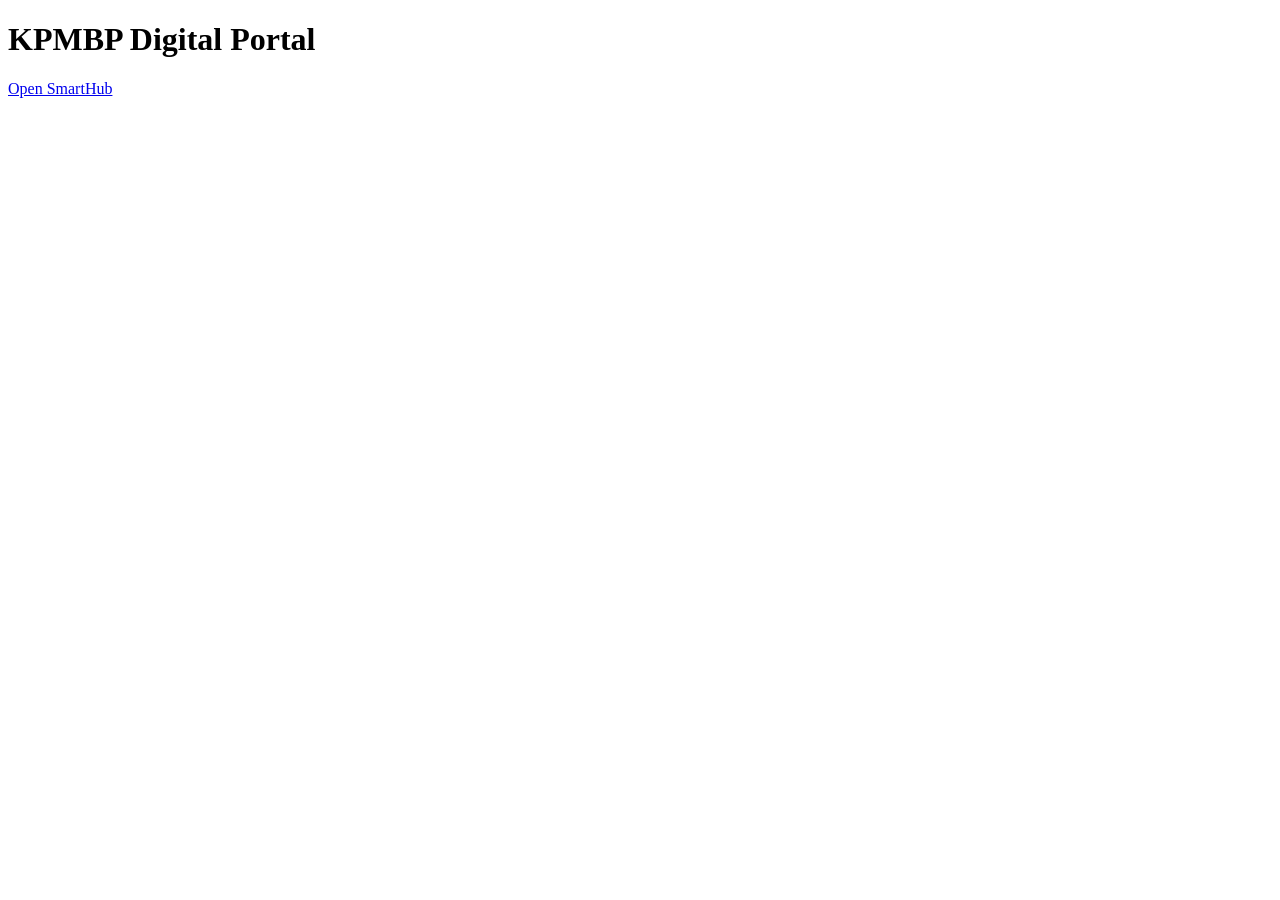
<file: docs_backup/index.html>
<!DOCTYPE html>
<html lang="en">
<head>
    <meta charset="UTF-8">
    <meta name="viewport" content="width=device-width, initial-scale=1.0">
    <title>KPMBP Digital Portal | SYNCROZZ</title>
</head>
<body>

<h1>KPMBP Digital Portal</h1>

<p><a href="/smarthub/">Open SmartHub</a></p>

</body>
</html>
</file>
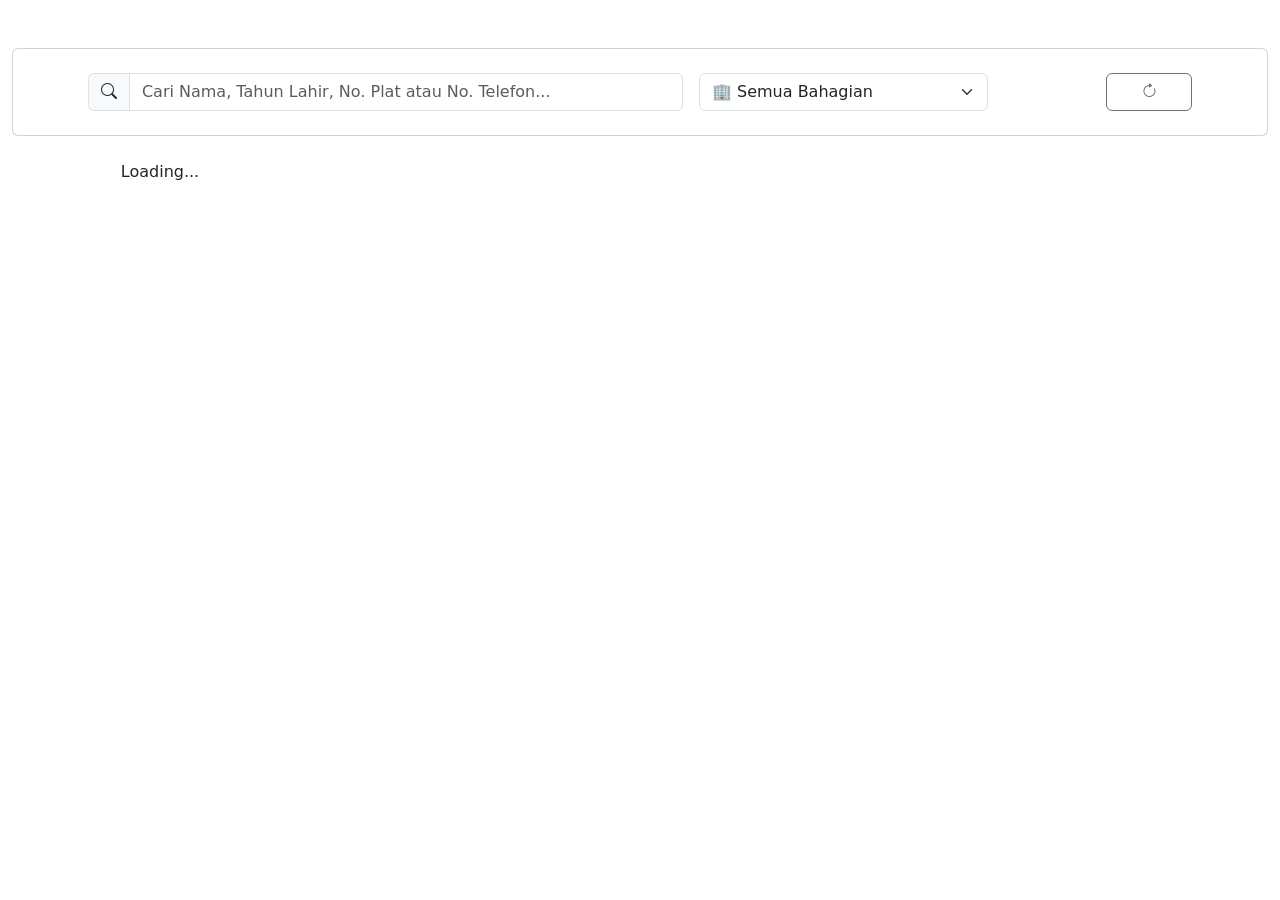
<file: 03 Source/Backend/AppsScript/Index.html>
<!DOCTYPE html>
<html>

<head>
  <base target="_top">

  <meta charset="UTF-8">
  <meta name="viewport" content="width=device-width, initial-scale=1">

  <title>KPMBP SmartHub</title>

  <link href="https://cdn.jsdelivr.net/npm/bootstrap@5.3.7/dist/css/bootstrap.min.css" rel="stylesheet">
  <link href="https://cdn.jsdelivr.net/npm/bootstrap-icons@1.13.1/font/bootstrap-icons.css" rel="stylesheet">

  <?!= include("Style"); ?>
</head>

<body>

  <div class="container-fluid py-4">

    <!-- DASHBOARD -->
    <?!= include("Dashboard"); ?>
    <?!= include("ProfileModal"); ?>
    <?!= include("CommitteeModal"); ?>

    <!-- STAFF DIRECTORY -->
    <div class="card p-4 mt-4 mb-4">

      <div class="row align-items-center g-3 mt-9 justify-content-center">

        <!-- Search -->
        <div class="col-lg-6">
          <div class="input-group search-box">
            <span class="input-group-text">
              <i class="bi bi-search"></i>
            </span>

            <input
              id="searchInput"
              type="text"
              class="form-control"
              placeholder="Cari Nama, Tahun Lahir, No. Plat atau No. Telefon...">
          </div>
        </div>

        <!-- Dropdown -->
        <div class="col-lg-3">
          <select id="departmentFilter" class="form-select toolbar-select">
            <option value="">🏢 Semua Bahagian</option>
          </select>
        </div>

        <!-- Counter -->
        <div class="col-lg-1">
          <span class="badge staff-counter w-100">
            <i class="bi bi-people-fill me-2"></i>
            <span id="staffCount">0</span>
          </span>
        </div>

        <!-- Reset -->
        <div class="col-lg-1">
          <button id="btnReset" class="btn btn-outline-secondary w-100">
            <i class="bi bi-arrow-clockwise"></i>
          </button>
        </div>

      </div>

    </div>

    <!-- STAFF LIST -->
    <div id="staffList" class="row row-cols-1 row-cols-md-2 row-cols-xl-4 g-4">
      <div class="col-12 text-center">
        Loading...
      </div>
    </div>

  </div>

  <script src="https://cdn.jsdelivr.net/npm/bootstrap@5.3.7/dist/js/bootstrap.bundle.min.js"></script>

  <?!= include("Script"); ?>

</body>

</html>
</file>
